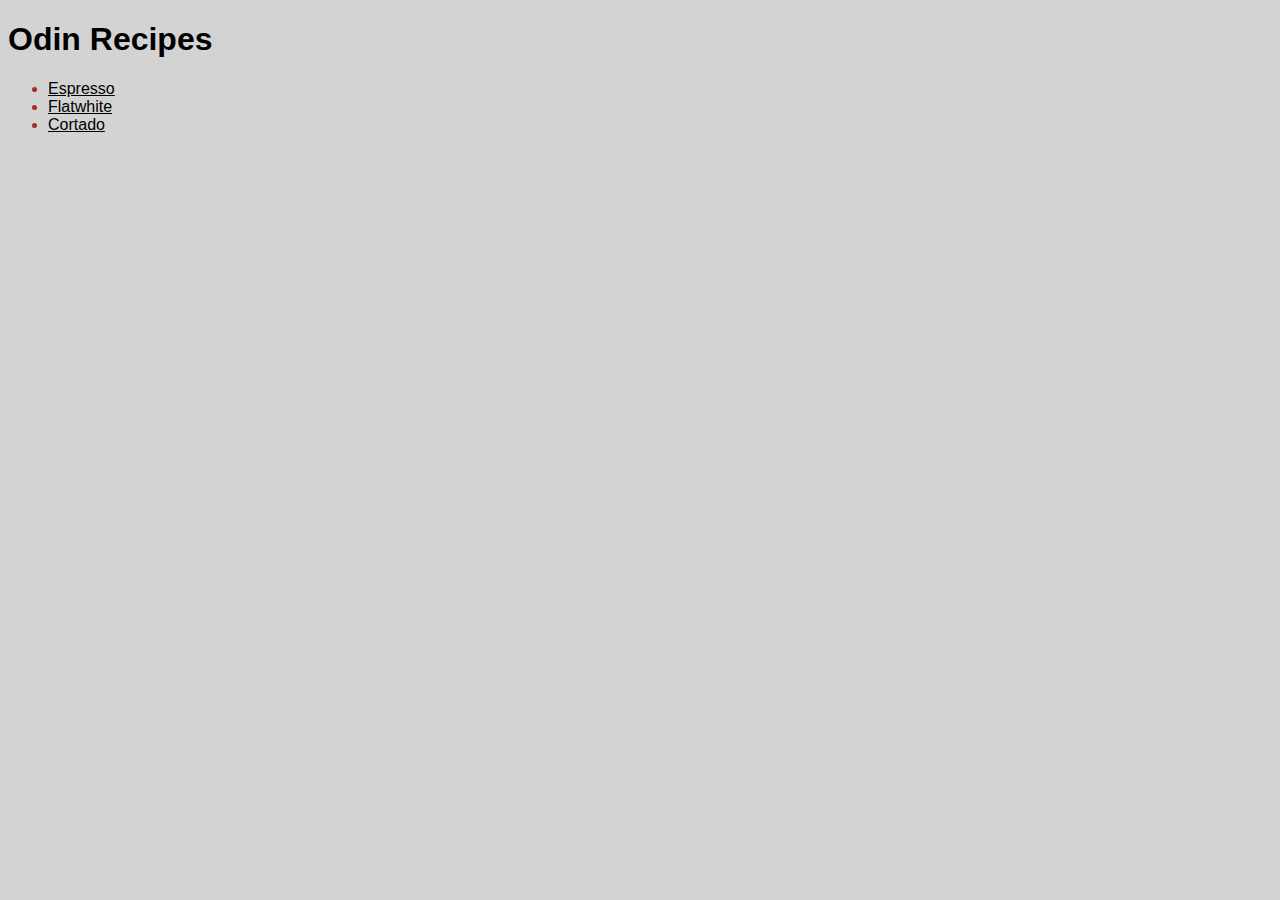
<file: index.html>
<!DOCTYPE html>
<html lang="en">
    <head>
        <meta charset="UTF-8">
        <title>Odin Recipes</title>
        <link rel="stylesheet" href="./styles.css">
    </head>
    <body>
        <h1>Odin Recipes</h1>
        <ul>
            <li><a href="./recipes/espresso.html">Espresso</a></li>
            <li><a href="./recipes/flatwhite.html">Flatwhite</a></li>
            <li><a href="./recipes/cortado.html">Cortado</a></li>

        </ul>
    </body>
</html>
</file>
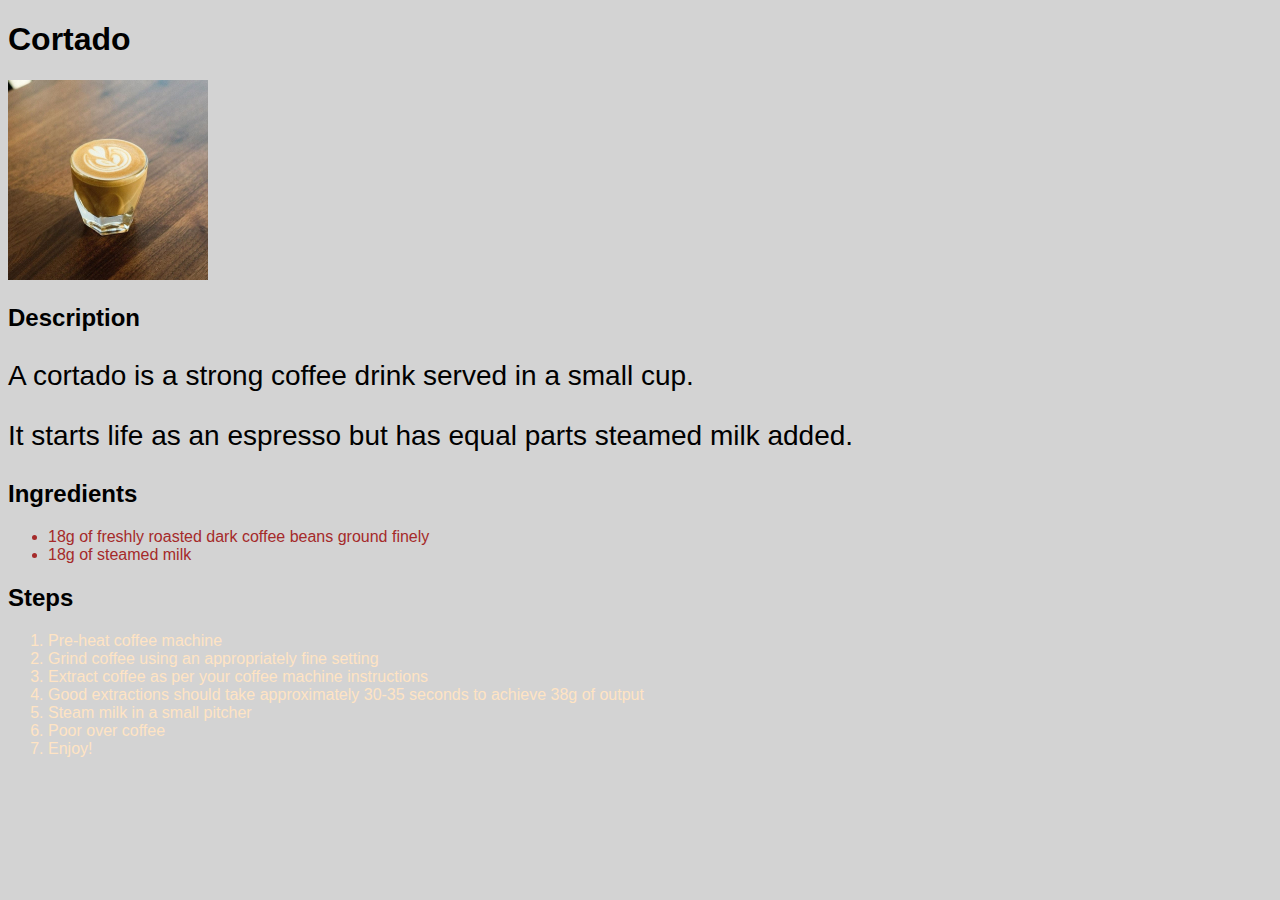
<file: recipes/cortado.html>
<!DOCTYPE html>
<html lang="en">
<head>
    <meta charset="UTF-8">
    <title>Cortado</title>
    <link rel="stylesheet" href="../styles.css">
</head>
<body>
    <h1>Cortado</h1>
    <img src="../images/cortado.jpg" alt="A photo of a cortado served in a small glass">
    <h2>Description</h2>
    <p>A cortado is a strong coffee drink served in a small cup.</p>
    <p>It starts life as an espresso but has equal parts steamed milk added.</p> 
    <h2>Ingredients</h2>
    <ul>
        <li>18g of freshly roasted dark coffee beans ground finely</li>
        <li>18g of steamed milk</li>
    </ul>
    <h2>Steps</h2>
    <ol>
        <li>Pre-heat coffee machine</li>
        <li>Grind coffee using an appropriately fine setting</li>
        <li>Extract coffee as per your coffee machine instructions</li>
        <li>Good extractions should take approximately 30-35 seconds to achieve 38g of output</li>
        <li>Steam milk in a small pitcher</li>
        <li>Poor over coffee</li>
        <li>Enjoy!</li>
    </ol>
</body>
</html>
</file>
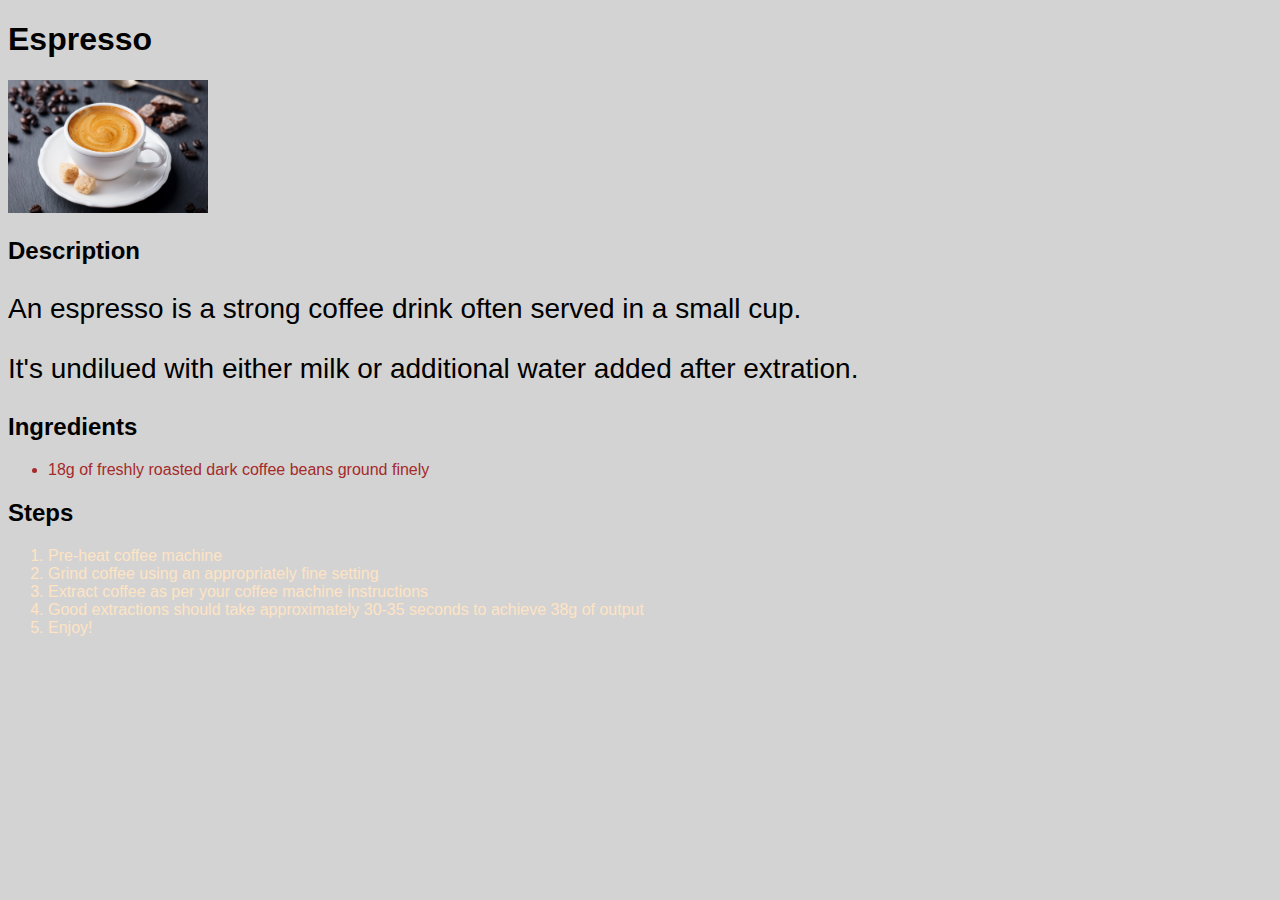
<file: recipes/espresso.html>
<!DOCTYPE html>
<html lang="en">
<head>
    <meta charset="UTF-8">
    <title>Espresso</title>
    <link rel="stylesheet" href="../styles.css">
</head>
<body>
    <h1>Espresso</h1>
    <img src="../images/espresso.jpg" alt="A photo of a double espresso">
    <h2>Description</h2>
    <p>An espresso is a strong coffee drink often served in a small cup.</p>
    <p>It's undilued with either milk or additional water added after extration.</p> 
    <h2>Ingredients</h2>
    <ul>
        <li>18g of freshly roasted dark coffee beans ground finely</li>
    </ul>
    <h2>Steps</h2>
    <ol>
        <li>Pre-heat coffee machine</li>
        <li>Grind coffee using an appropriately fine setting</li>
        <li>Extract coffee as per your coffee machine instructions</li>
        <li>Good extractions should take approximately 30-35 seconds to achieve 38g of output</li>
        <li>Enjoy!</li>
    </ol>
</body>
</html>
</file>
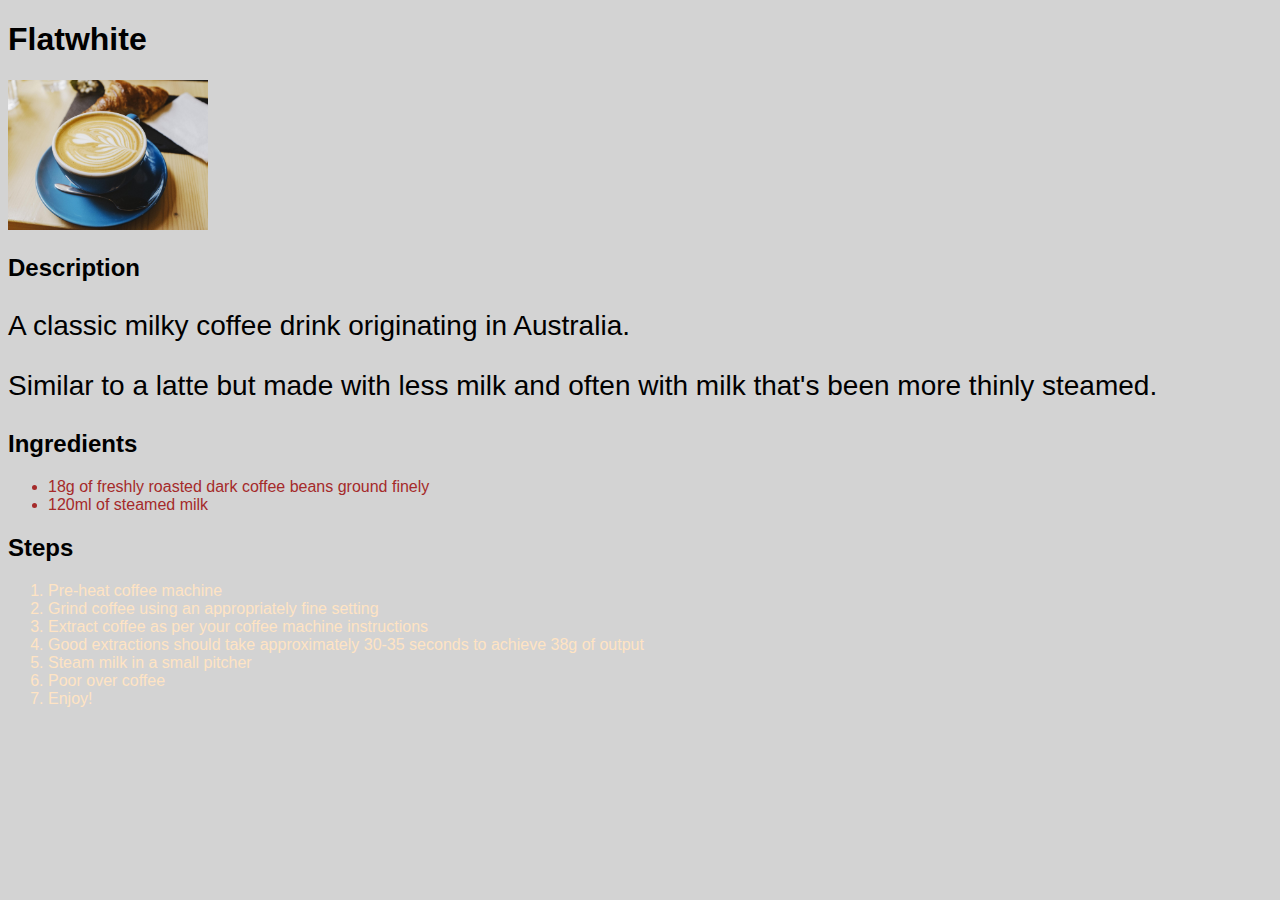
<file: recipes/flatwhite.html>
<!DOCTYPE html>
<html lang="en">
<head>
    <meta charset="UTF-8">
    <title>Flatwhite</title>
    <link rel="stylesheet" href="../styles.css">
</head>
<body>
    <h1>Flatwhite</h1>
    <img src="../images/flatwhite.jpg">
    <h2>Description</h2>
    <p>A classic milky coffee drink originating in Australia.</p>
    <p>Similar to a latte but made with less milk and often with milk that's been more thinly steamed.</p>
    <h2>Ingredients</h2>
    <ul>
        <li>18g of freshly roasted dark coffee beans ground finely</li>
        <li>120ml of steamed milk</li>
    </ul>
    <h2>Steps</h2>
    <ol>
        <li>Pre-heat coffee machine</li>
        <li>Grind coffee using an appropriately fine setting</li>
        <li>Extract coffee as per your coffee machine instructions</li>
        <li>Good extractions should take approximately 30-35 seconds to achieve 38g of output</li>
        <li>Steam milk in a small pitcher</li>
        <li>Poor over coffee</li>
        <li>Enjoy!</li>
    </ol>
</body>
</html>
</file>
<file: styles.css>
*{
    background-color: lightgray;
    color: black;
    font-family: sans-serif, "Times New Roman", Monospace;
}

img {
    width: 200px;
    height:auto
}

p {
    font-size: 28px;
}

ul li {
    color:brown

}

li {
    color: bisque;
}
</file>
